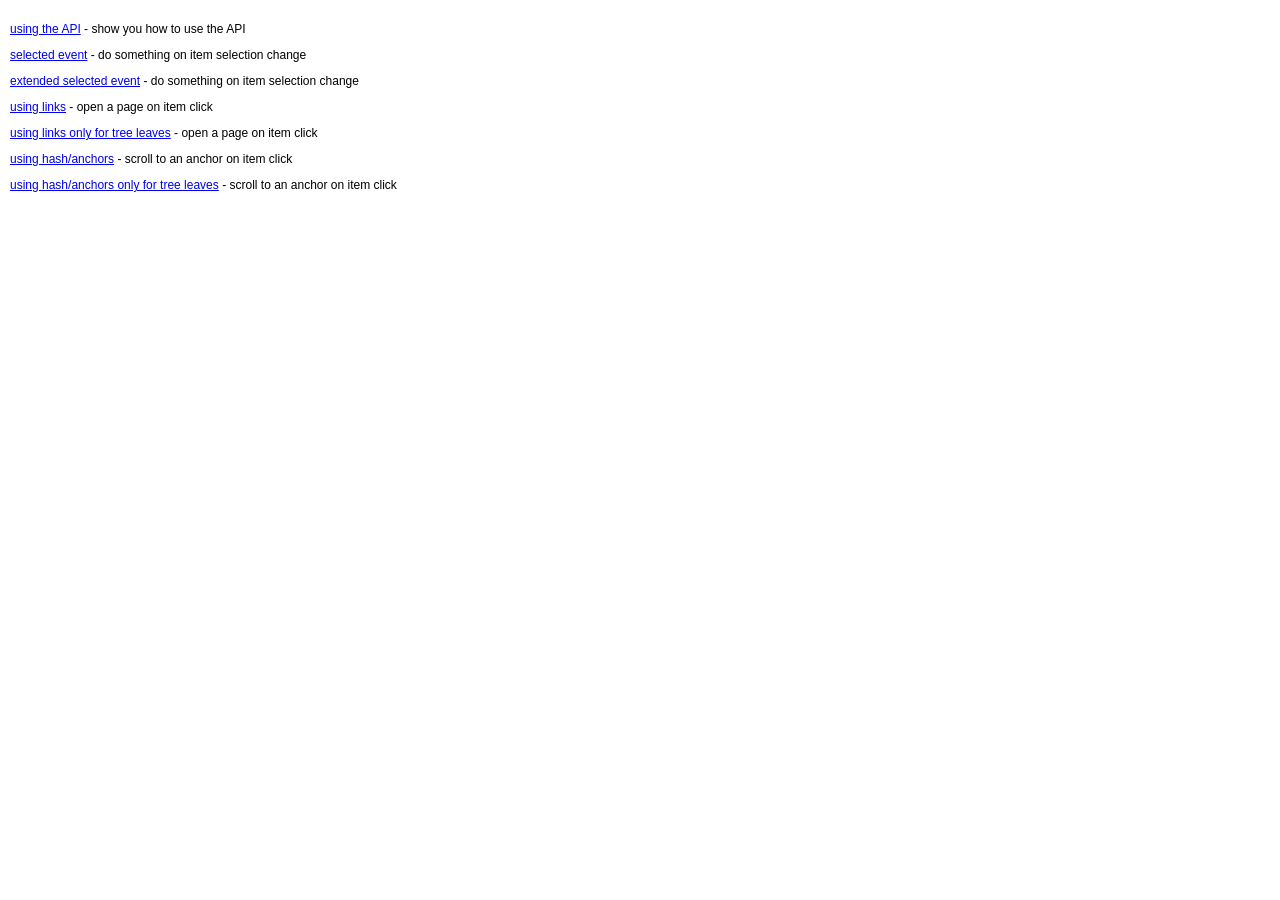
<file: jio-bb-android15vk/assets/js/aci-tree/sample/index.html>
<!DOCTYPE HTML>
<html lang="en-in">
    <head>
        <meta http-equiv="Content-Type" content="text/html; charset=utf-8">
        <meta name="robots" content="index, follow">
        <title>aciTree usage samples - A treeview control with jQuery</title>
        <meta name="description" content="aciTree demos to show you how it can be used">
        <meta name="keywords" content="aciTree, treeview, control, tree view, javascript, jQuery">
        <link rel="stylesheet" type="text/css" href="../css/demo.css" media="all">
    </head>
    <body>

        <p><a href="using-the-api.html" title="aciTree API">using the API</a> - show you how to use the API</p>
        <p><a href="selected-event.html" title="aciTree selected event">selected event</a> - do something on item selection change</p>
        <p><a href="selected-event-extended.html" title="aciTree selected event">extended selected event</a> - do something on item selection change</p>
        <p><a href="using-links.html" title="aciTree using links">using links</a> - open a page on item click</p>
        <p><a href="using-file-links.html" title="aciTree using links">using links only for tree leaves</a>  - open a page on item click</p>
        <p><a href="using-hash.html" title="aciTree using hash">using hash/anchors</a> - scroll to an anchor on item click</p>
        <p><a href="using-file-hash.html" title="aciTree using hash">using hash/anchors only for tree leaves</a> - scroll to an anchor on item click</p>

    </body>
</html>
</file>
<file: jio-bb-android15vk/assets/js/aci-tree/css/demo.css>
body {
    margin:0;
    padding:10px;
    color: #000;
}
body>div {
    margin-bottom:100px;
    overflow:auto;
}
body * {
    font-family:Verdana, Geneva, sans-serif;
    font-size:12px;
}
.aciTree {
    width:300px;
    height:400px;
    overflow:auto;
    padding:10px;
    border:1px solid #ccc;
    float:left;
    margin:0 20px 20px 0;
    position:relative;
}
.aciTree>div {
    font-size:11px;
    line-height:20px;
}
.aciTree.selected {
    background-color:#FFDFFF;
}
.aciTreeItem.selected {
    background-color:#FFDFFF;
}
.aciTree .aciTreeLi.aciTreeHidden {
    display:block;
    background-color:#ccc;
}
.aciTree .aciTreeLi.aciTreeHidden .aciTreeLine {
    background:none !important;
}
form {
    padding:0 10px 0 10px;
}
.form {
    width:770px;
    float:left;
    border:1px solid #ccc;
    margin:0 20px 20px 0;
}
label {
    vertical-align:middle;
}
.log {
    width:400px;
    height:400px;
    float:left;
    border:1px solid #ccc;
    margin:0 20px 20px 0;
    padding:10px;
    overflow-y: scroll;
}
.log a {
    float:right;
}
#info {
    min-height:300px;
    border:1px solid 000;
    padding:5px;
    background-color:#eee;
    width:auto;
    font-size:10px;
}
.eyes {
    position:absolute;
    top:0;
    right:0;
    width:60px;
    height:48px;
    background:url(../image/eyes.png) 0 0 no-repeat;
}
[dir=rtl] .eyes {
    right:80%;
}
em {
    font-size:9px;
    color:#777;
    padding:2px 0 2px 0;
    display:block;
}
pre {
    line-height:150%;
}
.drop {
    width:300px;
    height:200px;
    border:1px dashed #000;
    float:left;
    margin-right:20px;
    padding:5px 10px 5px 10px;
}
.drop:hover {
    border:1px dashed red;
}
.drop ul {
    list-style-type:none;
    height:150px;
    padding:0;
    overflow:auto;
}
.drop li {
    line-height:20px;
    height:20px;
}
.drop .aciSortablePlaceholder {
    background-color:#eee;
    border:1px dashed #ddd;
}
.drop.any .aciSortablePlaceholder {
    height:0;
    line-height:0;
    border:none;
}
</file>
